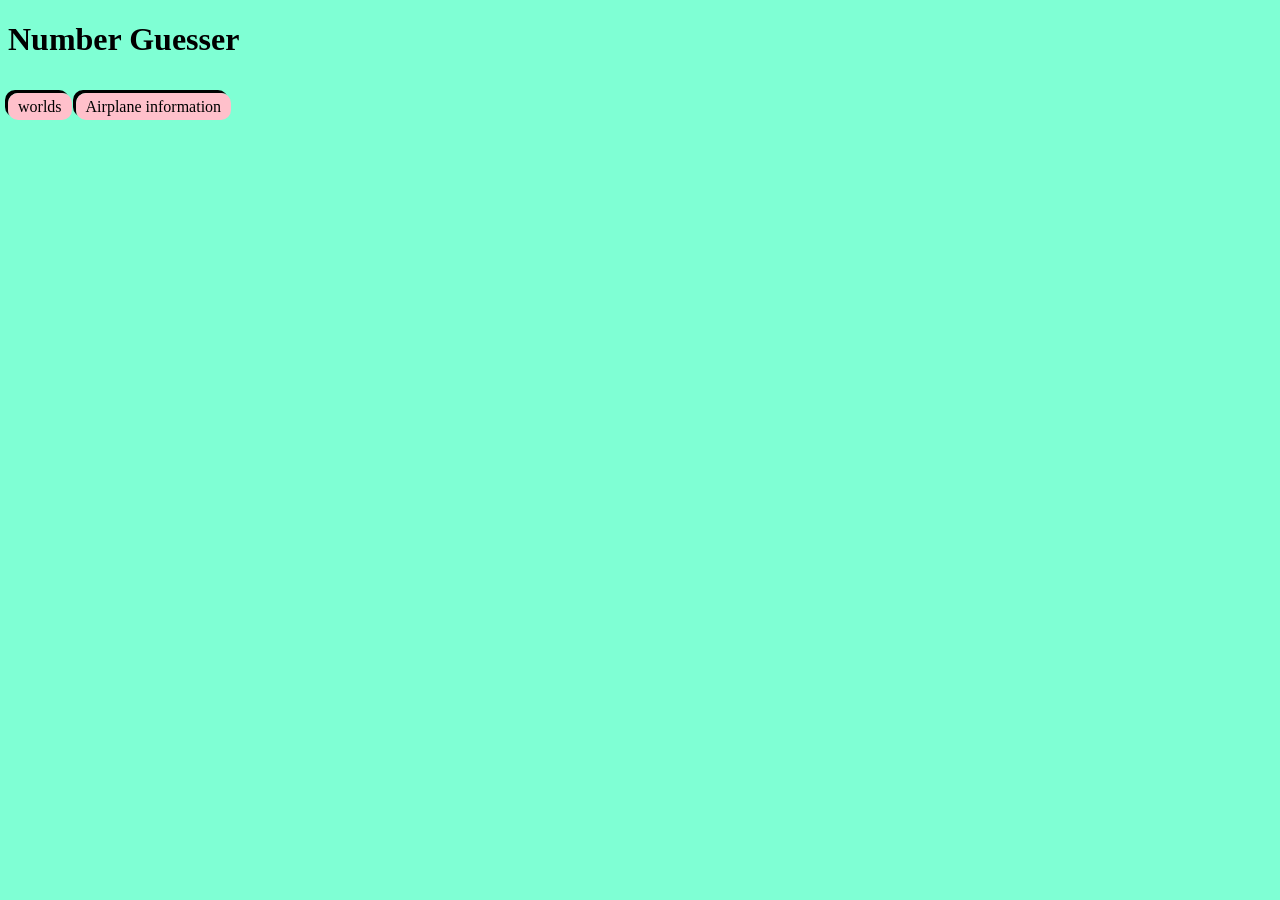
<file: index.html>
<!Doctype html>
<html lang="en">
  <head>
    <meta charset="UTF-8">
    <meta name="viewport" content="width=device-width, initial-scale=1.0">
    <title>Number Guesser (Home)</title>
    <meta name="description" content="">
    <link rel="stylesheet" href="style.css">
    <link rel="shortcut icon" type="image/png" href="logo.png">
  </head>
  <body>
    <h1>Number Guesser</h1>
    <br>
    <a class="btn" href="difficulty.html" alt="worlds">worlds</a>
    <a class="btn" href="https://loganpenguino.github.io/AirplaneInformation/" alt="airplane AirplaneInformation">Airplane information</a>
  </body>
</html>
</file>
<file: style.css>
/*Body*/
.btn {
    color: black;
    padding: 5px 10px;
    box-shadow: -3px -3px black;
    background-color: pink;
    border-radius: 10px;
    text-decoration: none;
    cursor: pointer;
    transition: all 0.5s ease;
 
    &:hover,
    &:focus,
    &:focus-visible,
    &:focus-within {
       background-color: #b260ff;
    }
}
body {
    background-color: aquamarine;
}
</file>
